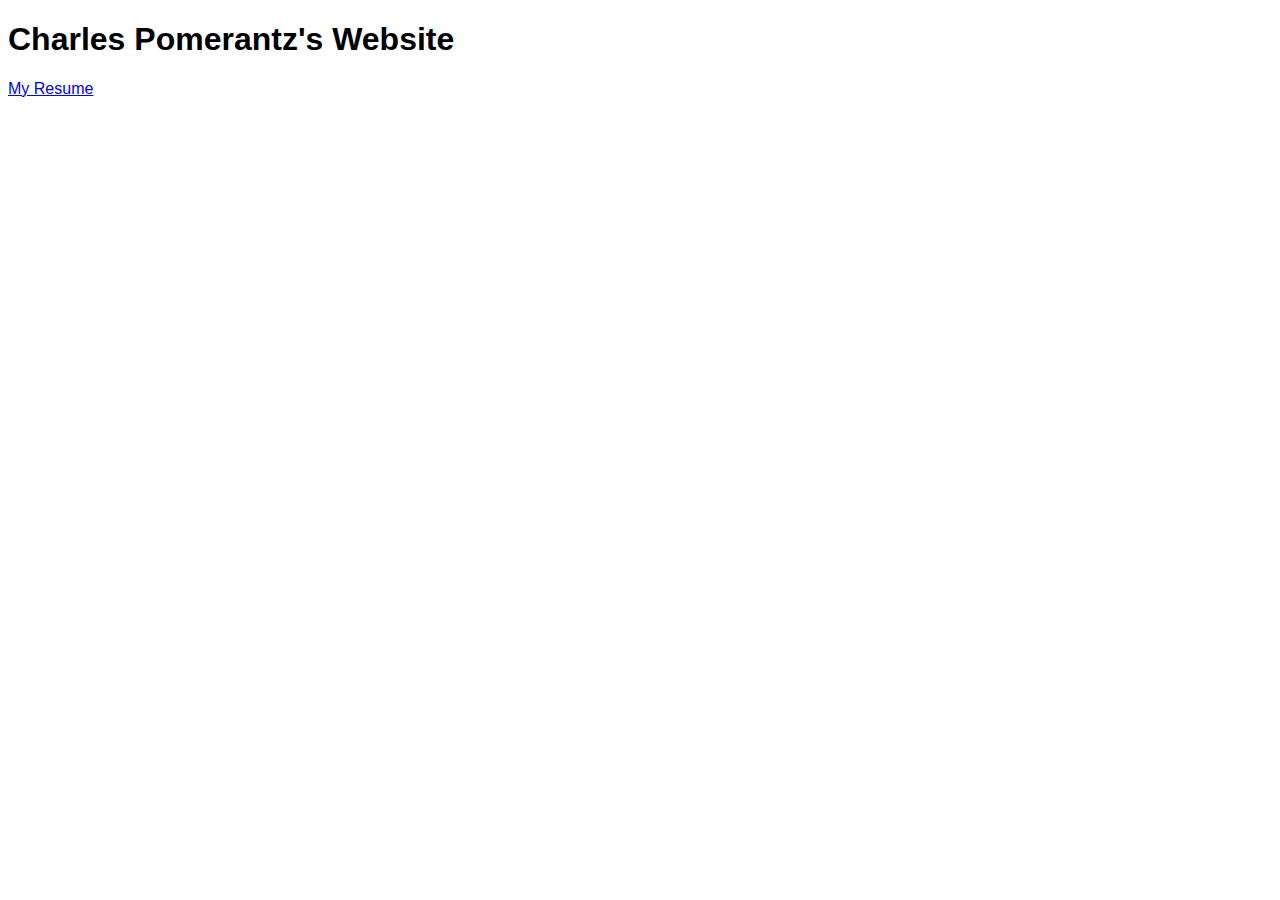
<file: index.html>
<!DOCTYPE html>
<html lang="en">
<head>
    <meta charset="UTF-8">
    <meta name="viewport" content="width=device-width, initial-scale=1.0">
    <link rel="stylesheet" href="style.css">
    <title>Charles Pomerantz</title>
</head>
<body>
    <h1>Charles Pomerantz's Website</h1>

    <a href="resume.html">My Resume</a>
</body>
</html>
</file>
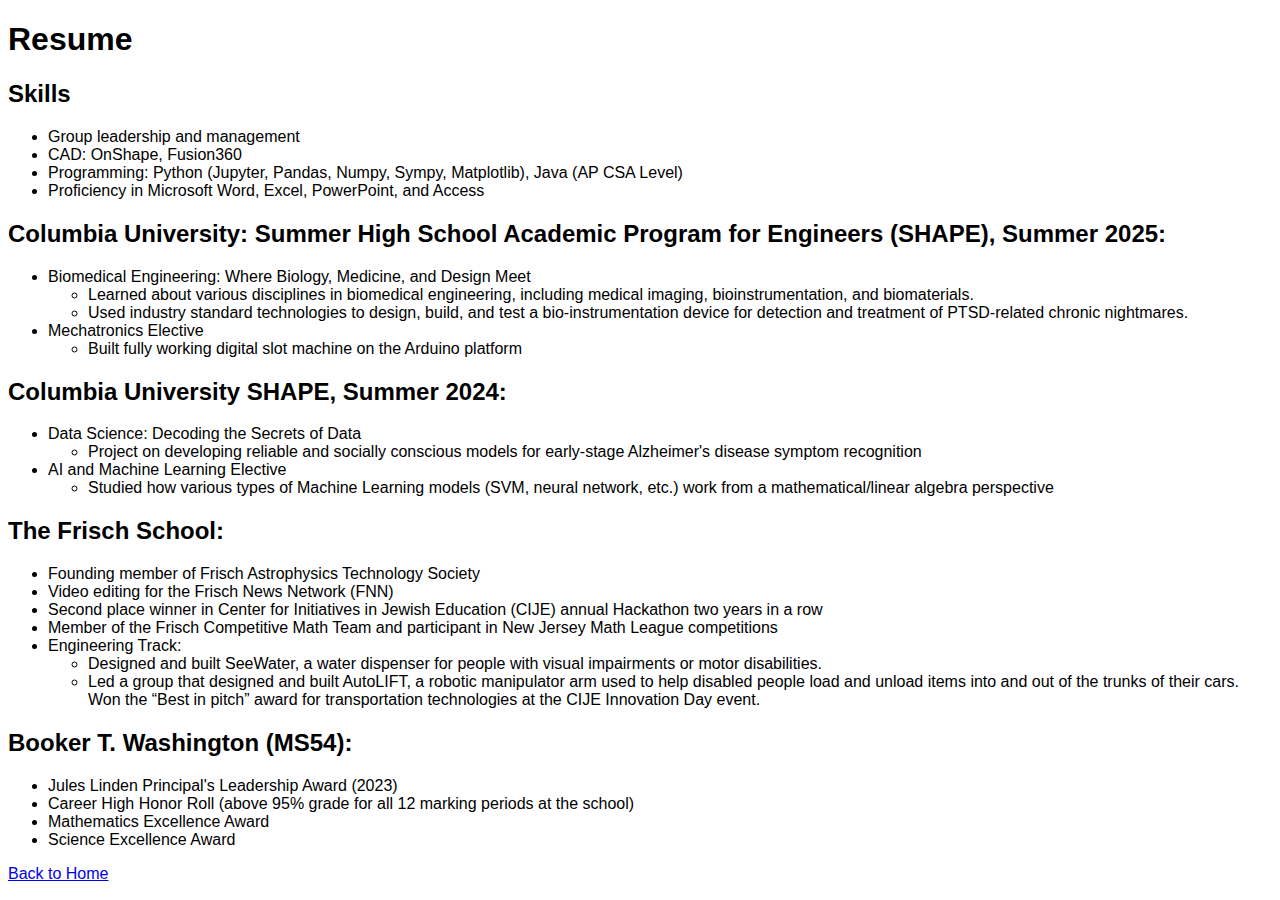
<file: resume.html>
<!DOCTYPE html>
<html lang="en">
<head>
    <meta charset="UTF-8">
    <meta name="viewport" content="width=device-width, initial-scale=1.0">
    <link rel="stylesheet" href="style.css">
    <title>Charles Pomerantz Resume</title>
</head>
<body>
    <h1>Resume</h1>
    <h2>Skills</h2>
        <ul>
            <li>Group leadership and management</li>
            <li>CAD: OnShape, Fusion360</li>
            <li>Programming: Python (Jupyter, Pandas, Numpy, Sympy, Matplotlib), Java (AP CSA Level)</li>
            <li>Proficiency in Microsoft Word, Excel, PowerPoint, and Access</li>
        </ul>
    <h2>Columbia University: Summer High School Academic Program for Engineers (SHAPE), Summer 2025:</h2>
        <ul>
            <li>
                Biomedical Engineering: Where Biology, Medicine, and Design Meet
                <ul>
                    <li>Learned about various disciplines in biomedical engineering, including medical imaging, bioinstrumentation, and biomaterials.</li>
                    <li>Used industry standard technologies to design, build, and test a bio-instrumentation device for detection and treatment of PTSD-related chronic nightmares.</li>
                </ul>
            </li>
            <li>
                Mechatronics Elective
                <ul>
                    <li>Built fully working digital slot machine on the Arduino platform</li>
                </ul>
            </li>
        </ul>
    
    <h2>Columbia University SHAPE, Summer 2024:</h2>
    <ul>
        <li>
            Data Science: Decoding the Secrets of Data
            <ul>
                <li>Project on developing reliable and socially conscious models for early-stage Alzheimer's disease symptom recognition</li>
            </ul>
        </li>
        <li>
            AI and Machine Learning Elective
            <ul><li>Studied how various types of Machine Learning models (SVM, neural network, etc.) work from a mathematical/linear algebra perspective</li></ul>
        </li>
    </ul>

    <h2>The Frisch School:</h2>
    <ul>
        <li>Founding member of Frisch Astrophysics Technology Society</li>
        <li>Video editing for the Frisch News Network (FNN)</li>
        <li>Second place winner in Center for Initiatives in Jewish Education (CIJE) annual Hackathon two years in a row</li>
        <li>Member of the Frisch Competitive Math Team and participant in New Jersey Math League competitions</li>
        <li>
            Engineering Track:
            <ul>
                <li>Designed and built SeeWater, a water dispenser for people with visual impairments or motor disabilities.</li>
                <li>Led a group that designed and built AutoLIFT, a robotic manipulator arm used to help disabled people load and unload items into and out of the trunks of their cars. 
                    Won the “Best in pitch” award for transportation technologies at the CIJE Innovation Day event.
                </li>
            </ul>
        </li>
    </ul>

    <h2>Booker T. Washington (MS54):</h2>
    <ul>
        <li>Jules Linden Principal's Leadership Award (2023)</li>
        <li>Career High Honor Roll (above 95% grade for all 12 marking periods at the school)</li>
        <li>Mathematics Excellence Award</li>
        <li>Science Excellence Award</li>
    </ul>

    <a href="index.html">Back to Home</a>
</body>
</html>
</file>
<file: style.css>
body {
    font-family: sans-serif;
}
</file>
